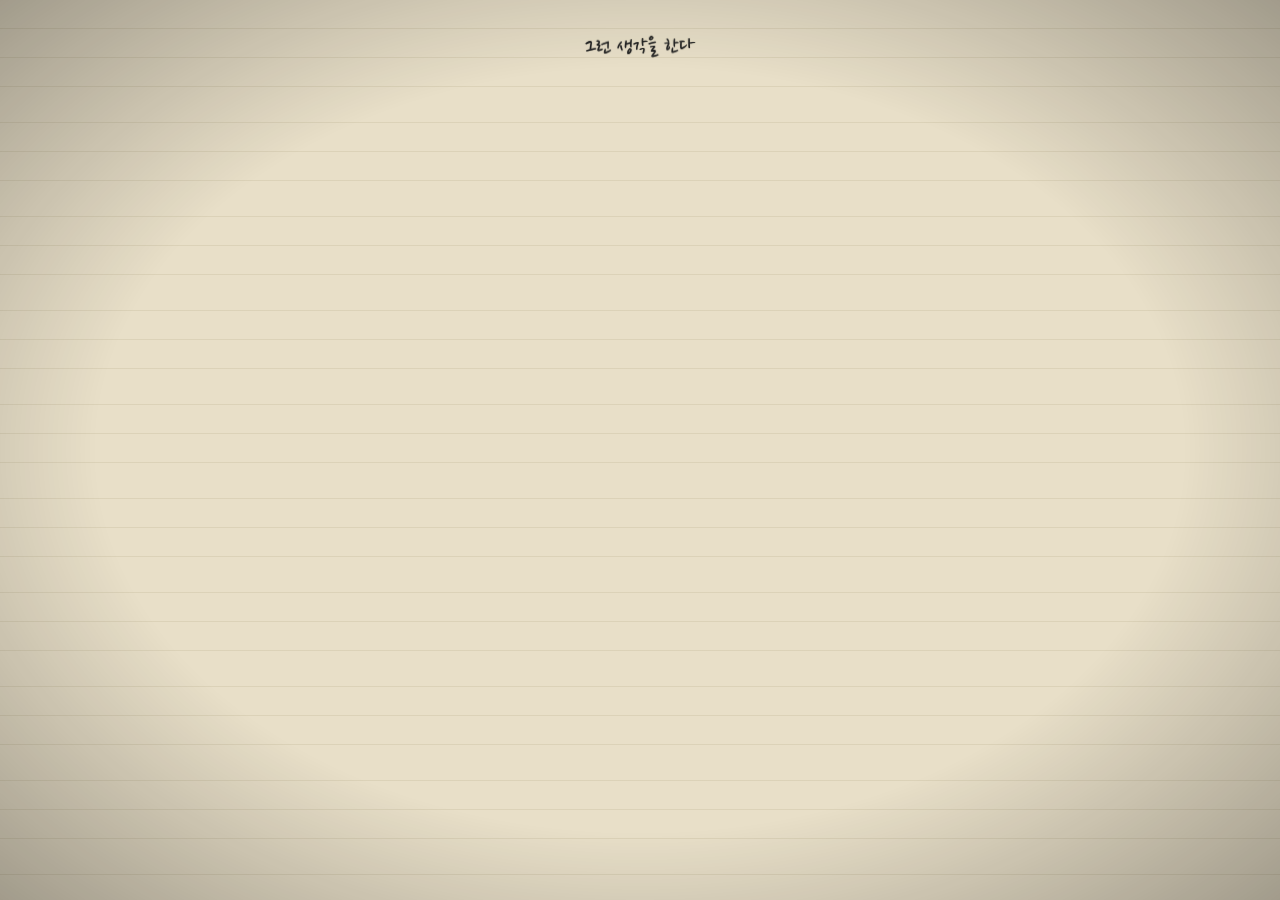
<file: index.html>
<!DOCTYPE html>
<html lang="en">
<head>
    <meta charset="UTF-8">
    <meta name="viewport" content="width=device-width, initial-scale=1.0">
    <link rel="stylesheet" href="./style.css"/>  
    <link href="https://fonts.googleapis.com/css2?family=Nanum+Pen+Script&display=swap" rel="stylesheet">

    <title>허영</title>
</head>
<body>
    <p id="text" class="handwriting"></p>
    <script src="./script.js"></script>
</body>
</html>
</file>
<file: style.css>
body {
    display: flex;
    align-items: center;
    justify-content:center;
  background: repeating-linear-gradient(
    to bottom,
    #e8dfc8,   /* 기본 종이색 (조금 더 어둡게) */
    #e8dfc8 28px,
    #cfc5a8 29px  /* 줄 색 */
  );
}
body::before {
  content: "";
  position: fixed;
  inset: 0;
  background: radial-gradient(
    ellipse at center,
    transparent 60%,
    rgba(0,0,0,0.3)
  );
  pointer-events: none;
}
.handwriting {
    font-family: 'Nanum Pen Script', cursive;
    font-size: 24px;
  color: #222;
  text-shadow: 0 0 1px rgba(0,0,0,0.4);
  transform: rotate(-1deg);
  }

.cursor {
  display: inline-block;
  width: 2px;
  background: black;
  animation: blink 1s infinite;
}

@keyframes blink {
  50% { opacity: 0; }
}
</file>
